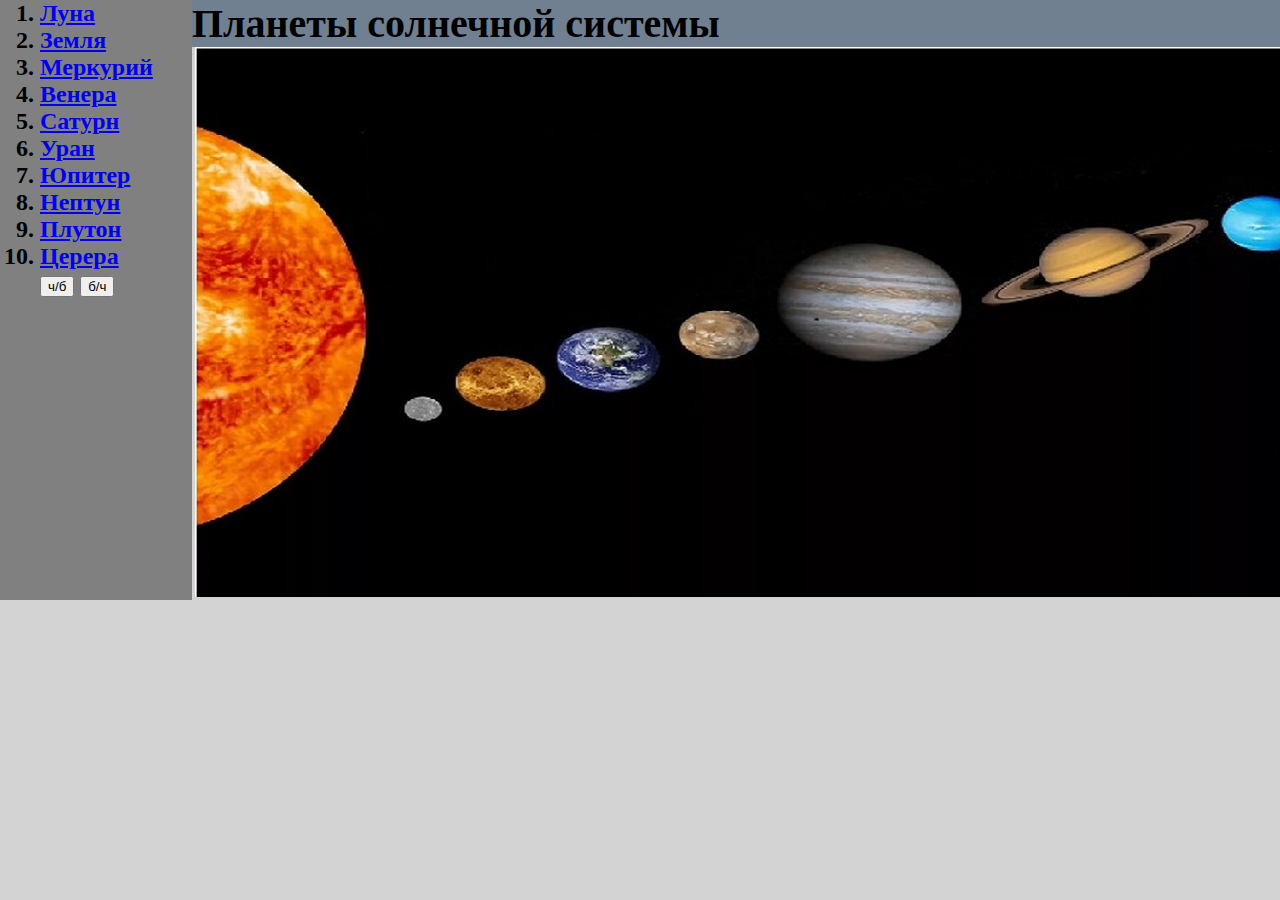
<file: index.html>
<html>
<head>
<title>
Солнечная система
</title>
<link rel ="stylesheet" type="text/css" href="style.css">
<style>
*{
margin:0px;
}
body{font-size:20px}
li{font-size:1.5rem;}
</style>
</head>
<body>
    
<div class = "left" id = "one">
<ol type = "1" >

<h3>
<li><a href ="lyna.html">Луна</a></li>
<li><a href ="zemla.html">Земля</a></li>
<li><a href = "merkyriy.html">Меркурий</a></li>
<li><a href = "venera.html">Венера</a></li>
<li><a href = "satyrn.html">Сатурн</a></li>
<li><a href="Yran.html">Уран</a></li>
<li><a href = "ypiter.html">Юпитер</a></li>
<li><a href ="Neptyn.html">Нептун</a></li>
<li><a href = "Plyton.html">Плутон</a></li>
<li><a href = "cherera.html">Церера</a></li>
	<button onclick = "чб()" > ч/б </button>
	<button onclick = "бч()" > б/ч </button>
	<script>
		var p = open('https://www.google.ru/','ютуб','title bar = yes');
	function closeBrowser () {
		p.close();
	}
	setTimeout (closeBrowser,6000);
	p.moveTo (100,100);
	p.resizeTo (900,800);
function чб (){
	var elem = document.getElementById ("one");
	elem.style.background = "white";
	elem.style.color = "black";
}
function бч (){
	var elem = document.getElementById ("one");
	elem.style.background = "black";
	elem.style.color = "white";
}
</script>
</ol>

<div class="mid"></div>
</h3>
</div>
<h1>Планеты солнечной системы</h1>
<div class="phone"><img src="img/sl1920.jpg"></div>
</a>
</div>
</body>
</html>
</file>
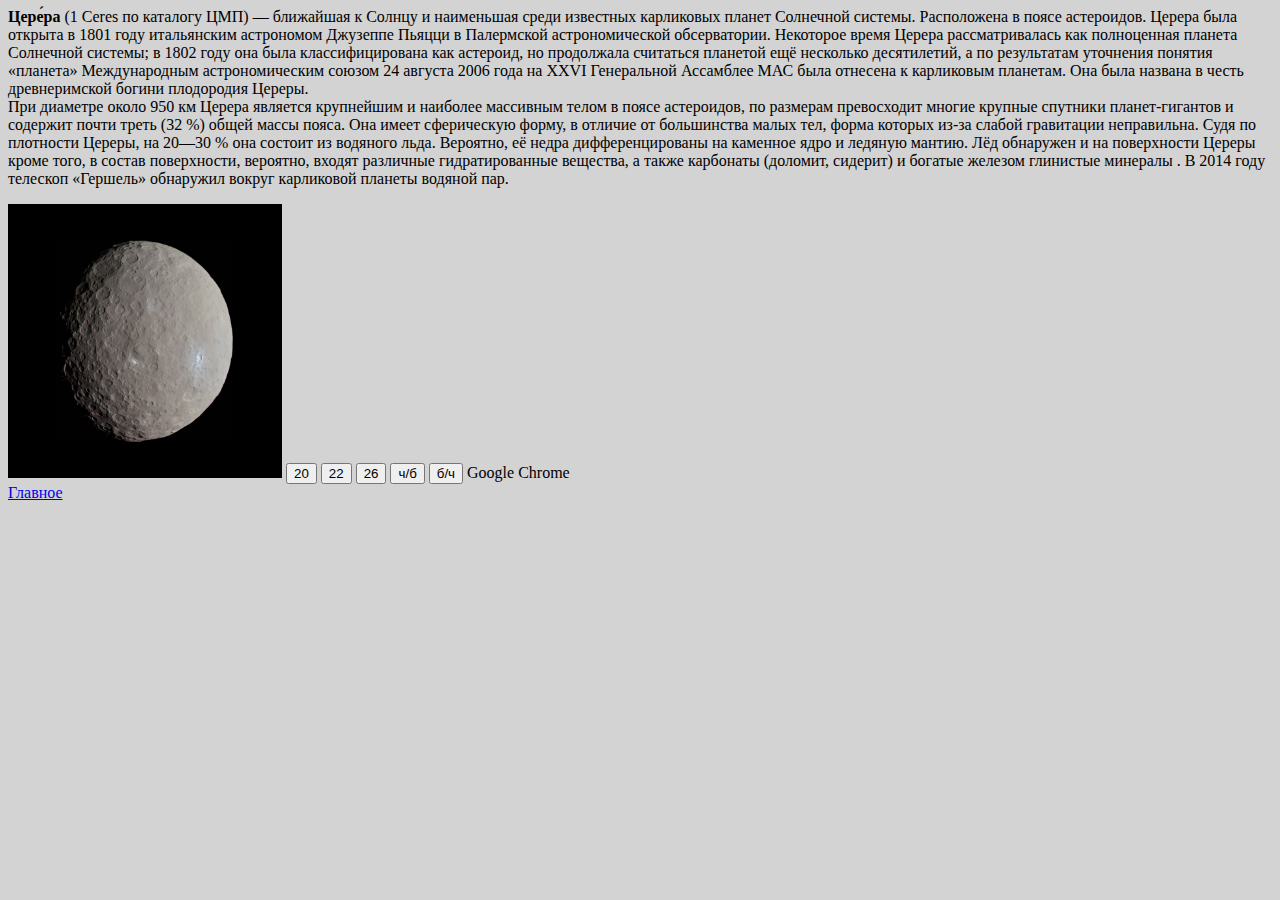
<file: cherera.html>
<html>
<head>
<title>
Церера
</title>
<link rel ="stylesheet" type="text/css" href="style.css">
</head>
<body>
	<p id = "one"> <b>Цере́ра</b> (1 Ceres по каталогу ЦМП) — ближайшая к Солнцу и наименьшая среди известных карликовых планет Солнечной системы. Расположена в поясе астероидов. Церера была открыта в 1801 году итальянским астрономом Джузеппе Пьяцци в Палермской астрономической обсерватории. Некоторое время Церера рассматривалась как полноценная планета Солнечной системы; в 1802 году она была классифицирована как астероид, но продолжала считаться планетой ещё несколько десятилетий, а по результатам уточнения понятия «планета» Международным астрономическим союзом 24 августа 2006 года на XXVI Генеральной Ассамблее МАС была отнесена к карликовым планетам. Она была названа в честь древнеримской богини плодородия Цереры.<br>

При диаметре около 950 км Церера является крупнейшим и наиболее массивным телом в поясе астероидов, по размерам превосходит многие крупные спутники планет-гигантов и содержит почти треть (32 %) общей массы пояса. Она имеет сферическую форму, в отличие от большинства малых тел, форма которых из-за слабой гравитации неправильна. Судя по плотности Цереры, на 20—30 % она состоит из водяного льда. Вероятно, её недра дифференцированы на каменное ядро и ледяную мантию. Лёд обнаружен и на поверхности Цереры кроме того, в состав поверхности, вероятно, входят различные гидратированные вещества, а также карбонаты (доломит, сидерит) и богатые железом глинистые минералы . В 2014 году телескоп «Гершель» обнаружил вокруг карликовой планеты водяной пар.
<br> </p>
<img src ="img/cherera.png" width="274" height="274">
<button onclick = "fontsize20()" > 20 </button>
	<button onclick = "fontsize22()" > 22 </button>
	<button onclick = "fontsize26()" > 26 </button>
	<button onclick = "чб()" > ч/б </button>
	<button onclick = "бч()" > б/ч </button>
<script>
function fontsize20 (){
	var elem = document.getElementById ("one");
	elem.style.fontSize = 20;
}
function fontsize22 (){
	var elem = document.getElementById ("one");
	elem.style.fontSize = 22;
}
function fontsize26 (){
	var elem = document.getElementById ("one");
	elem.style.fontSize = 26;
}
function чб (){
	var elem = document.getElementById ("one");
	elem.style.background = "white";
	elem.style.color = "black";
}
function бч (){
	var elem = document.getElementById ("one");
	elem.style.background = "black";
	elem.style.color = "white";
}
</script>
	<script>
		var browser, uAgent = navigator.userAgent;
 
if(uAgent.indexOf("Chrome") > -1) {
    browser = "Google Chrome";
} else if (uAgent.indexOf("Safari") > -1) {
    browser = "Apple Safari";
} else if (uAgent.indexOf("Opera") > -1) {
    browser = "Opera";
} else if (uAgent.indexOf("Firefox") > -1) {
    browser = "Mozilla Firefox";
} else if (uAgent.indexOf("MSIE") > -1) {
    browser = "Microsoft Internet Explorer";
}
document.write(browser);
	</script>
<br><a href = "index.html">Главное</a></br>
</body>
</html>
</file>
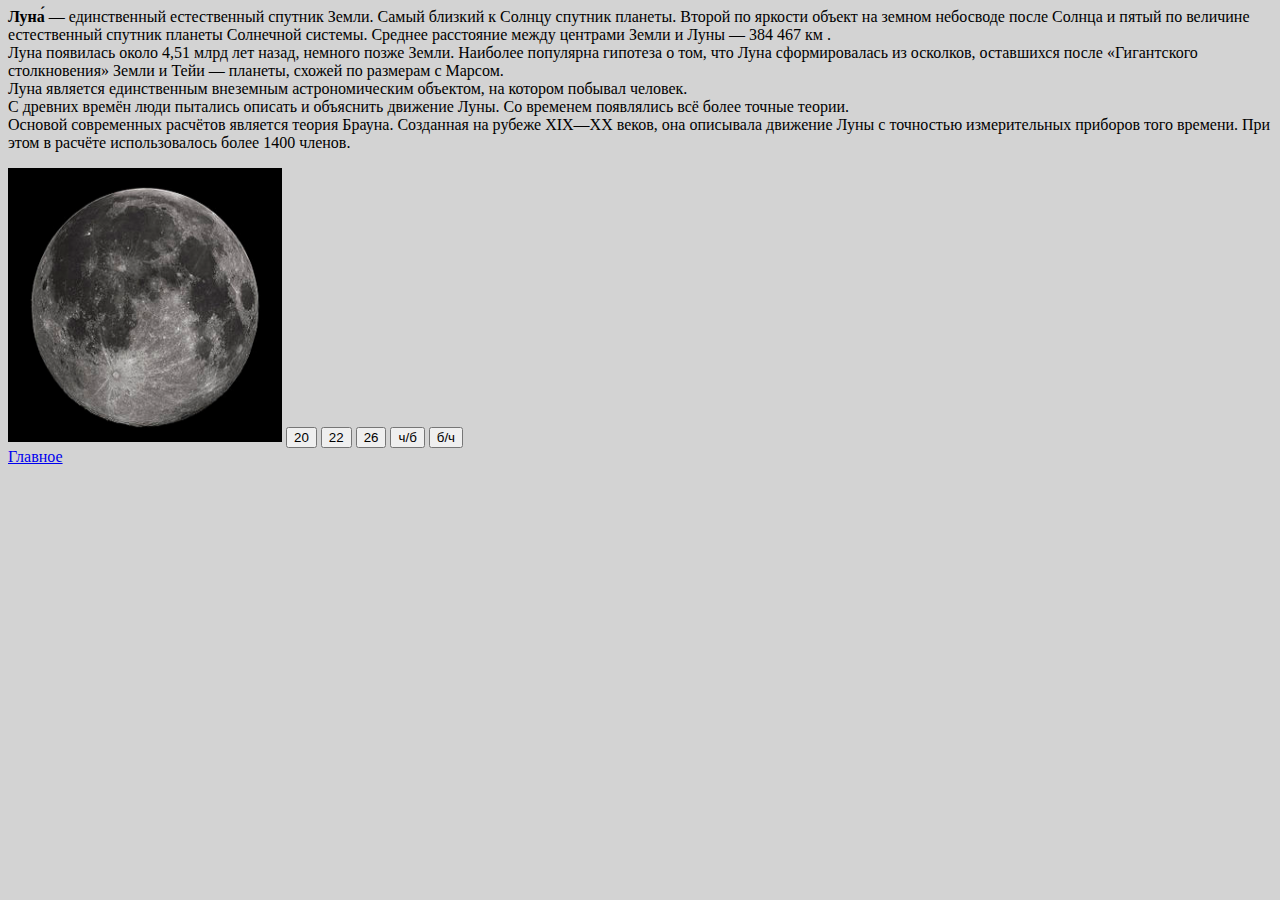
<file: lyna.html>
<html>
<head>
<title>
Луна
</title>
<link rel ="stylesheet" type="text/css" href="style.css">
</head>
<body>
	<p id = "one"> <b>Луна́</b> — единственный естественный спутник Земли. Самый близкий к Солнцу спутник планеты. Второй по яркости объект на земном небосводе после Солнца и пятый по величине естественный спутник планеты Солнечной системы. Среднее расстояние между центрами Земли и Луны — 384 467 км .
<br>Луна появилась около 4,51 млрд лет назад, немного позже Земли. Наиболее популярна гипотеза о том, что Луна сформировалась из осколков, оставшихся после «Гигантского столкновения» Земли и Тейи — планеты, схожей по размерам с Марсом.</br>
Луна является единственным внеземным астрономическим объектом, на котором побывал человек.
<br>С древних времён люди пытались описать и объяснить движение Луны. Со временем появлялись всё более точные теории.</br>
Основой современных расчётов является теория Брауна. Созданная на рубеже XIX—XX веков, она описывала движение Луны с точностью измерительных приборов того времени. При этом в расчёте использовалось более 1400 членов. </p>
<img src ="img/moon.jpg" width="274" height="274">
	<button onclick = "fontsize20()" > 20 </button>
	<button onclick = "fontsize22()" > 22 </button>
	<button onclick = "fontsize26()" > 26 </button>
	<button onclick = "чб()" > ч/б </button>
	<button onclick = "бч()" > б/ч </button>
	<script>
function fontsize20 (){
	var elem = document.getElementById ("one");
	elem.style.fontSize = 20;
}
function fontsize22 (){
	var elem = document.getElementById ("one");
	elem.style.fontSize = 22;
}
function fontsize26 (){
	var elem = document.getElementById ("one");
	elem.style.fontSize = 26;
}
function чб (){
	var elem = document.getElementById ("one");
	elem.style.background = "white";
	elem.style.color = "black";
}
function бч (){
	var elem = document.getElementById ("one");
	elem.style.background = "black";
	elem.style.color = "white";
}
</script>
<br><a href = "index.html">Главное</a></br>
</body>
</html>
</file>
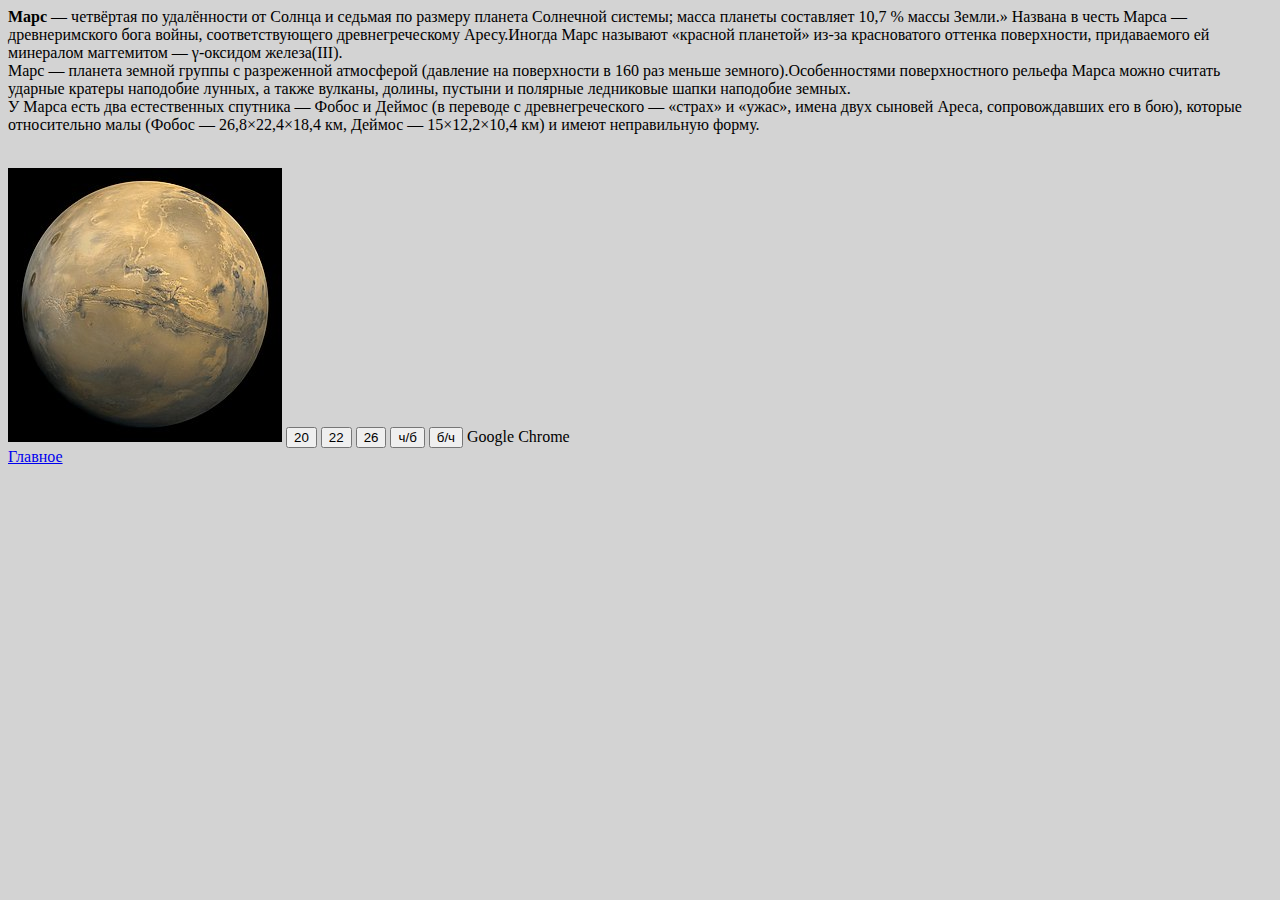
<file: Mars.html>
<html>
<head>
<title>
Марс
</title>
<link rel ="stylesheet" type="text/css" href="style.css">
</head>
<body>
	<p id = "one"> <b>Марс</b> — четвёртая по удалённости от Солнца и седьмая по размеру планета Солнечной системы; масса планеты составляет 10,7 % массы Земли.» Названа в честь Марса — древнеримского бога войны, соответствующего древнегреческому Аресу.Иногда Марс называют «красной планетой» из-за красноватого оттенка поверхности, придаваемого ей минералом маггемитом — γ-оксидом железа(III).

<br>Марс — планета земной группы с разреженной атмосферой (давление на поверхности в 160 раз меньше земного).Особенностями поверхностного рельефа Марса можно считать ударные кратеры наподобие лунных, а также вулканы, долины, пустыни и полярные ледниковые шапки наподобие земных.</br>

У Марса есть два естественных спутника — Фобос и Деймос (в переводе с древнегреческого — «страх» и «ужас», имена двух сыновей Ареса, сопровождавших его в бою), которые относительно малы (Фобос — 26,8×22,4×18,4 км, Деймос — 15×12,2×10,4 км) и имеют неправильную форму.
<br><br> </p>
<img src ="img/Mars.jpg" width="274" height="274">
	<button onclick = "fontsize20()" > 20 </button>
	<button onclick = "fontsize22()" > 22 </button>
	<button onclick = "fontsize26()" > 26 </button>
	<button onclick = "чб()" > ч/б </button>
	<button onclick = "бч()" > б/ч </button>
	<script>
function fontsize20 (){
	var elem = document.getElementById ("one");
	elem.style.fontSize = 20;
}
function fontsize22 (){
	var elem = document.getElementById ("one");
	elem.style.fontSize = 22;
}
function fontsize26 (){
	var elem = document.getElementById ("one");
	elem.style.fontSize = 26;
}
function чб (){
	var elem = document.getElementById ("one");
	elem.style.background = "white";
	elem.style.color = "black";
}
function бч (){
	var elem = document.getElementById ("one");
	elem.style.background = "black";
	elem.style.color = "white";
}
</script>
<script>
		var browser, uAgent = navigator.userAgent;
 
if(uAgent.indexOf("Chrome") > -1) {
    browser = "Google Chrome";
} else if (uAgent.indexOf("Safari") > -1) {
    browser = "Apple Safari";
} else if (uAgent.indexOf("Opera") > -1) {
    browser = "Opera";
} else if (uAgent.indexOf("Firefox") > -1) {
    browser = "Mozilla Firefox";
} else if (uAgent.indexOf("MSIE") > -1) {
    browser = "Microsoft Internet Explorer";
}
document.write(browser);
	</script>
<br><a href = "index.html">Главное</a></br>
</body>
</html>
</file>
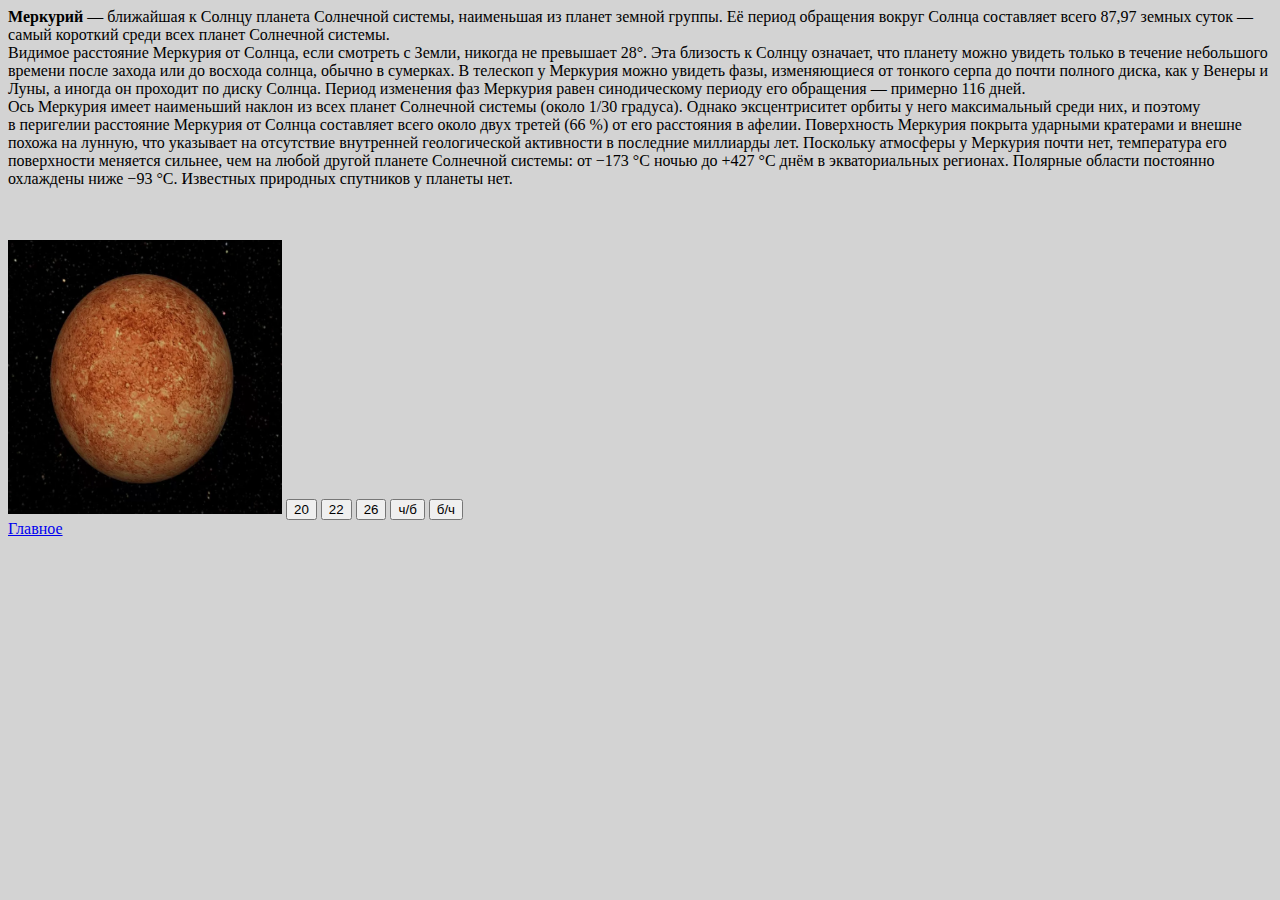
<file: merkyriy.html>
<htlm>
<head>
<title>
Меркурий
</title>
<link rel ="stylesheet" type="text/css" href="style.css">
</head>
<body>
		<p id = "one"> <b>Меркурий</b> — ближайшая к Солнцу планета Солнечной системы, наименьшая из планет земной группы. Её период обращения вокруг Солнца составляет всего 87,97 земных суток — самый короткий среди всех планет Солнечной системы.
<br>Видимое расстояние Меркурия от Солнца, если смотреть с Земли, никогда не превышает 28°. Эта близость к Солнцу означает, что планету можно увидеть только в течение небольшого времени после захода или до восхода солнца, обычно в сумерках. В телескоп у Меркурия можно увидеть фазы, изменяющиеся от тонкого серпа до почти полного диска, как у Венеры и Луны, а иногда он проходит по диску Солнца. Период изменения фаз Меркурия равен синодическому периоду его обращения — примерно 116 дней.</br>
Ось Меркурия имеет наименьший наклон из всех планет Солнечной системы (около 1/30 градуса). Однако эксцентриситет орбиты у него максимальный среди них, и поэтому в перигелии расстояние Меркурия от Солнца составляет всего около двух третей (66 %) от его расстояния в афелии. Поверхность Меркурия покрыта ударными кратерами и внешне похожа на лунную, что указывает на отсутствие внутренней геологической активности в последние миллиарды лет. Поскольку атмосферы у Меркурия почти нет, температура его поверхности меняется сильнее, чем на любой другой планете Солнечной системы: от −173 °C ночью до +427 °C днём в экваториальных регионах. Полярные области постоянно охлаждены ниже −93 °С. Известных природных спутников у планеты нет.</p>
<br><br>
<img src ="img/Меркурий.png" width="274" height="274">
<button onclick = "fontsize20()" > 20 </button>
	<button onclick = "fontsize22()" > 22 </button>
	<button onclick = "fontsize26()" > 26 </button>
	<button onclick = "чб()" > ч/б </button>
	<button onclick = "бч()" > б/ч </button>
<script>
function fontsize20 (){
	var elem = document.getElementById ("one");
	elem.style.fontSize = 20;
}
function fontsize22 (){
	var elem = document.getElementById ("one");
	elem.style.fontSize = 22;
}
function fontsize26 (){
	var elem = document.getElementById ("one");
	elem.style.fontSize = 26;
}
function чб (){
	var elem = document.getElementById ("one");
	elem.style.background = "white";
	elem.style.color = "black";
}
function бч (){
	var elem = document.getElementById ("one");
	elem.style.background = "black";
	elem.style.color = "white";
}
</script>
<br><a href = "index.html">Главное</a></br>
</body>
</htlm>
</file>
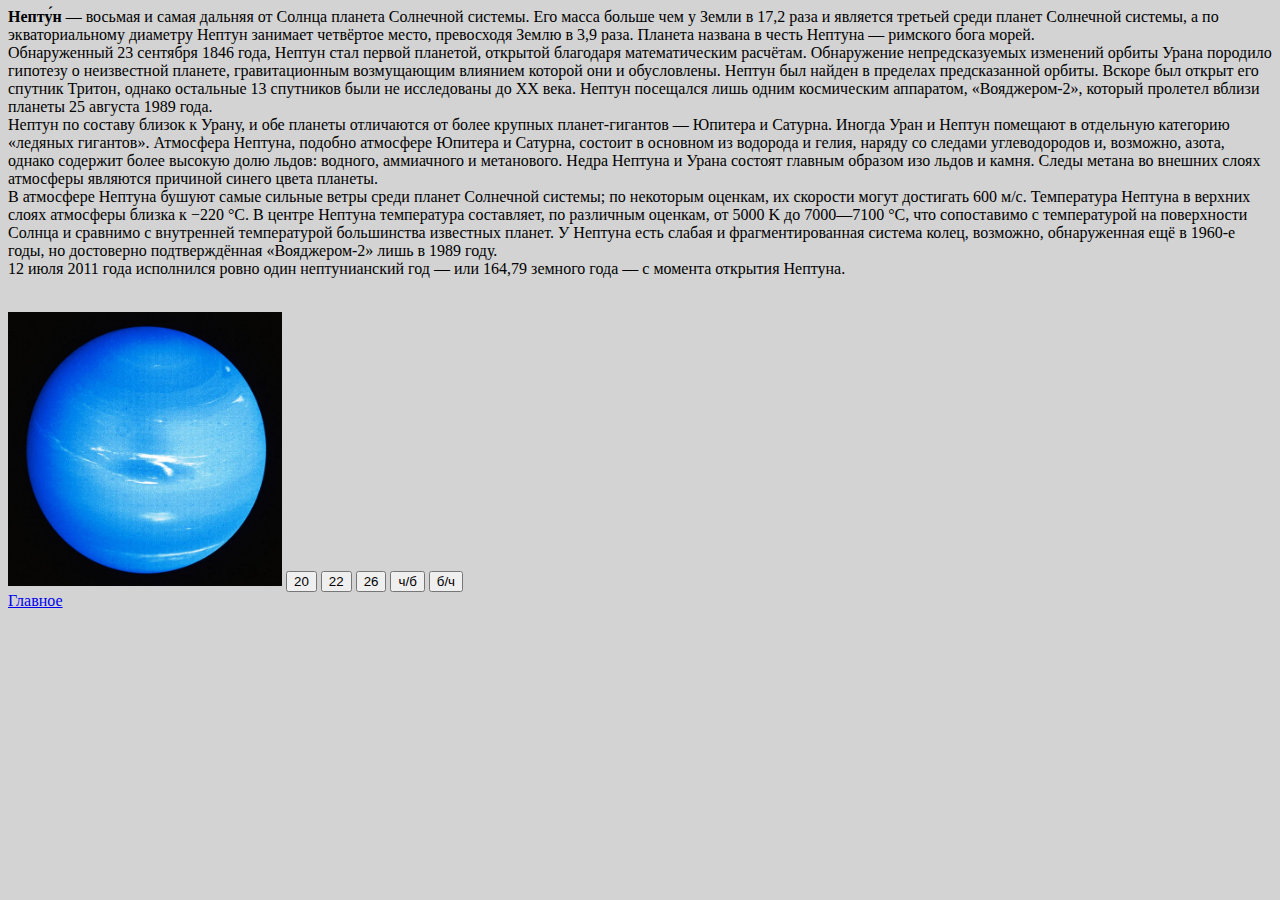
<file: Neptyn.html>
<html>
<head>
<title>
Нептун
</title>
<link rel ="stylesheet" type="text/css" href="style.css">
</head>
<body>
	<p id = "one"> <b>Непту́н</b> — восьмая и самая дальняя от Солнца планета Солнечной системы. Его масса больше чем у Земли в 17,2 раза и является третьей среди планет Солнечной системы, а по экваториальному диаметру Нептун занимает четвёртое место, превосходя Землю в 3,9 раза. Планета названа в честь Нептуна — римского бога морей.

<br>Обнаруженный 23 сентября 1846 года, Нептун стал первой планетой, открытой благодаря математическим расчётам. Обнаружение непредсказуемых изменений орбиты Урана породило гипотезу о неизвестной планете, гравитационным возмущающим влиянием которой они и обусловлены. Нептун был найден в пределах предсказанной орбиты. Вскоре был открыт его спутник Тритон, однако остальные 13 спутников были не исследованы до XX века. Нептун посещался лишь одним космическим аппаратом, «Вояджером-2», который пролетел вблизи планеты 25 августа 1989 года.</br>

Нептун по составу близок к Урану, и обе планеты отличаются от более крупных планет-гигантов — Юпитера и Сатурна. Иногда Уран и Нептун помещают в отдельную категорию «ледяных гигантов». Атмосфера Нептуна, подобно атмосфере Юпитера и Сатурна, состоит в основном из водорода и гелия, наряду со следами углеводородов и, возможно, азота, однако содержит более высокую долю льдов: водного, аммиачного и метанового. Недра Нептуна и Урана состоят главным образом изо льдов и камня. Следы метана во внешних слоях атмосферы являются причиной синего цвета планеты.

<br>В атмосфере Нептуна бушуют самые сильные ветры среди планет Солнечной системы; по некоторым оценкам, их скорости могут достигать 600 м/с. Температура Нептуна в верхних слоях атмосферы близка к −220 °C. В центре Нептуна температура составляет, по различным оценкам, от 5000 K до 7000—7100 °C, что сопоставимо с температурой на поверхности Солнца и сравнимо с внутренней температурой большинства известных планет. У Нептуна есть слабая и фрагментированная система колец, возможно, обнаруженная ещё в 1960-е годы, но достоверно подтверждённая «Вояджером-2» лишь в 1989 году.</br>

12 июля 2011 года исполнился ровно один нептунианский год — или 164,79 земного года — с момента открытия Нептуна.
<br><br> </p>
<img src ="img/neptun.jpg" width="274" height="274">
<button onclick = "fontsize20()" > 20 </button>
	<button onclick = "fontsize22()" > 22 </button>
	<button onclick = "fontsize26()" > 26 </button>
	<button onclick = "чб()" > ч/б </button>
	<button onclick = "бч()" > б/ч </button>
	<script>
	function fontsize20 (){
	var elem = document.getElementById ("one");
	elem.style.fontSize = 20;
}
function fontsize22 (){
	var elem = document.getElementById ("one");
	elem.style.fontSize = 22;
}
function fontsize26 (){
	var elem = document.getElementById ("one");
	elem.style.fontSize = 26;
}
function чб (){
	var elem = document.getElementById ("one");
	elem.style.background = "white";
	elem.style.color = "black";
}
function бч (){
	var elem = document.getElementById ("one");
	elem.style.background = "black";
	elem.style.color = "white";
}
</script>
<br><a href = "index.html">Главное</a></br>
</body>
</html>
</file>
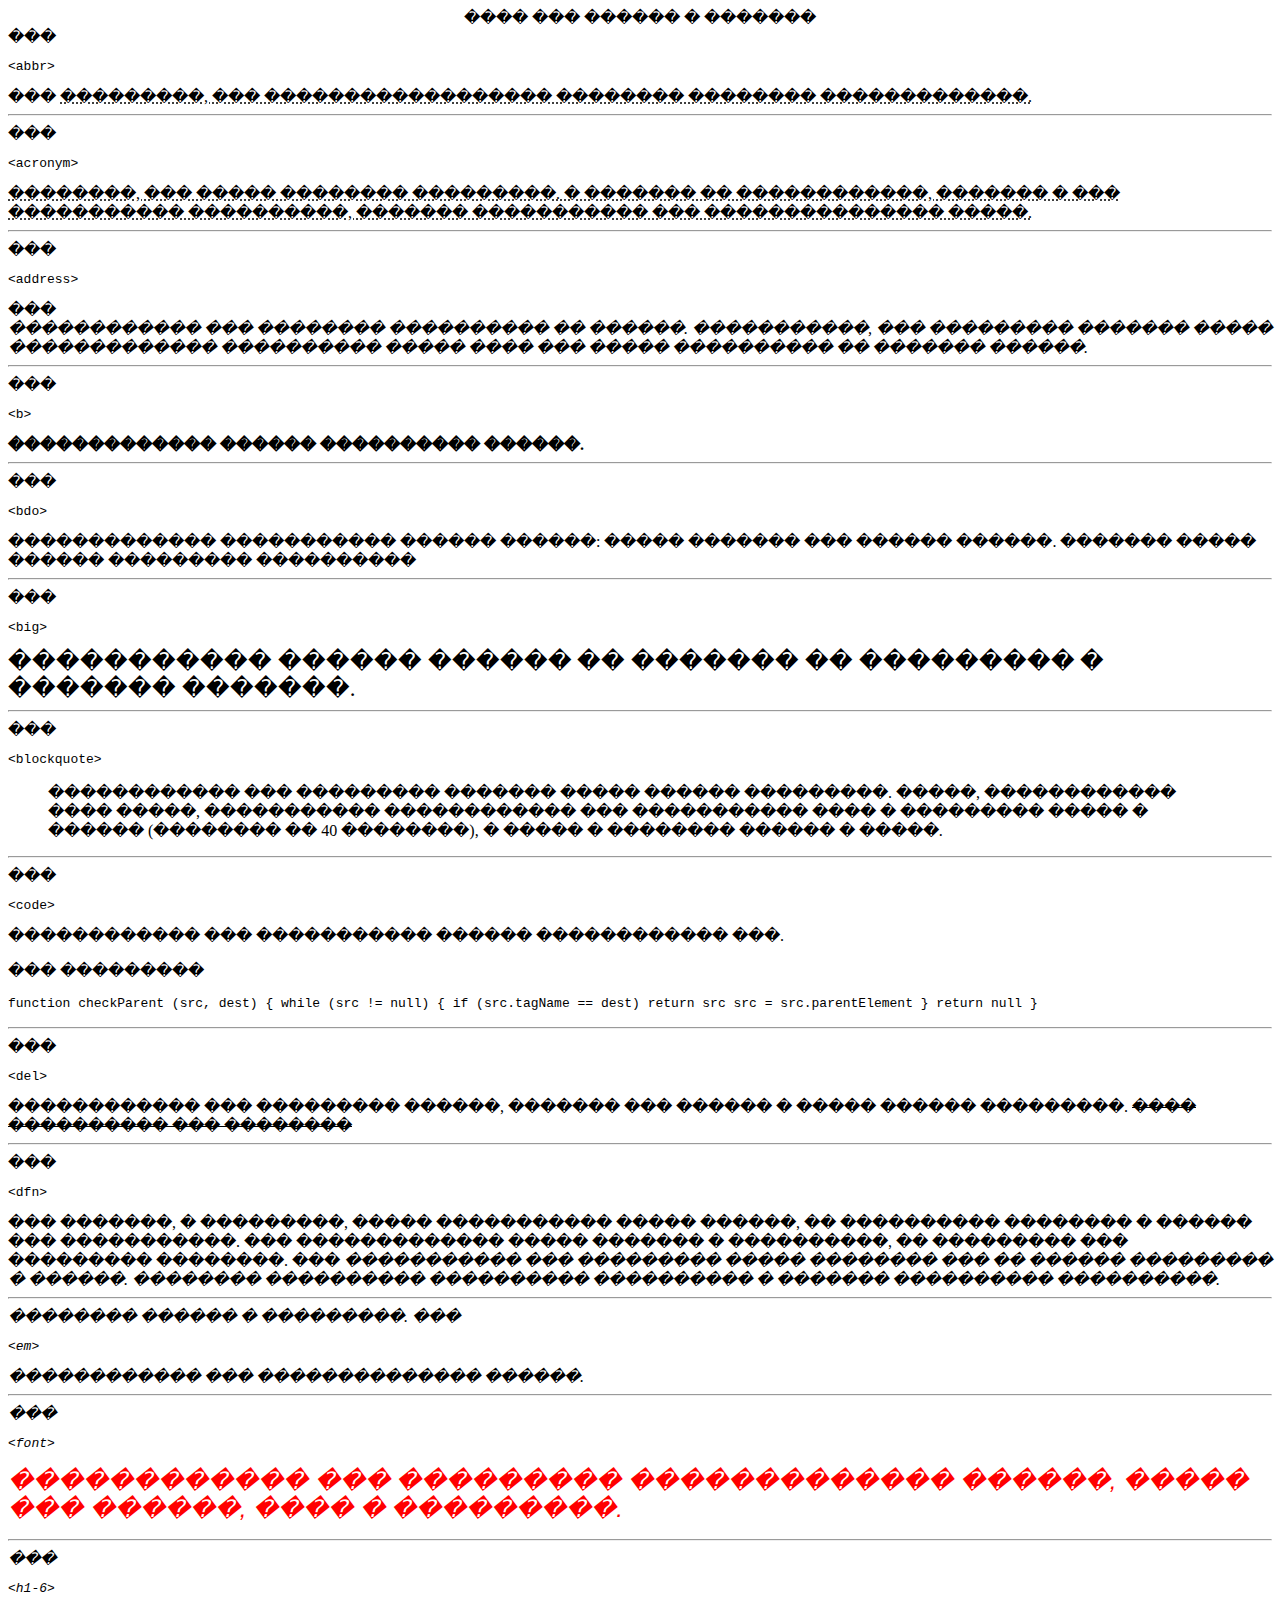
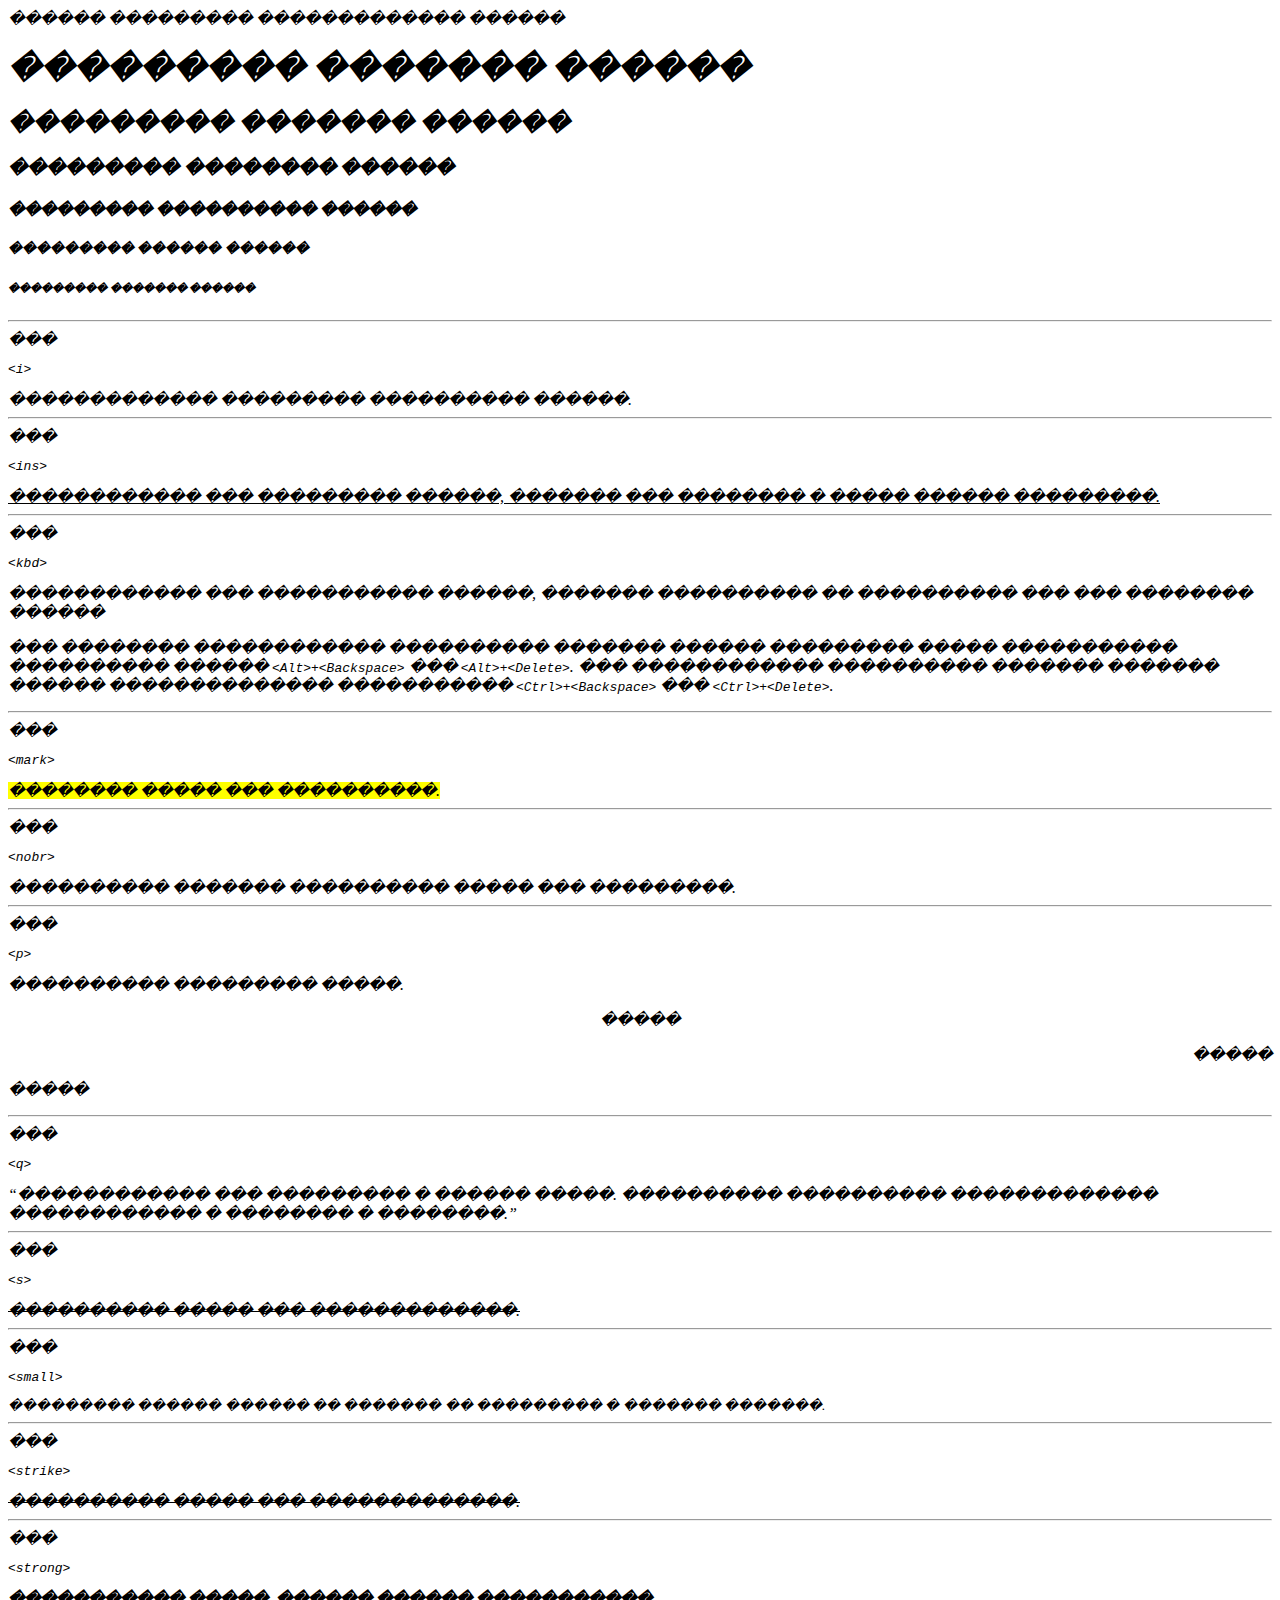
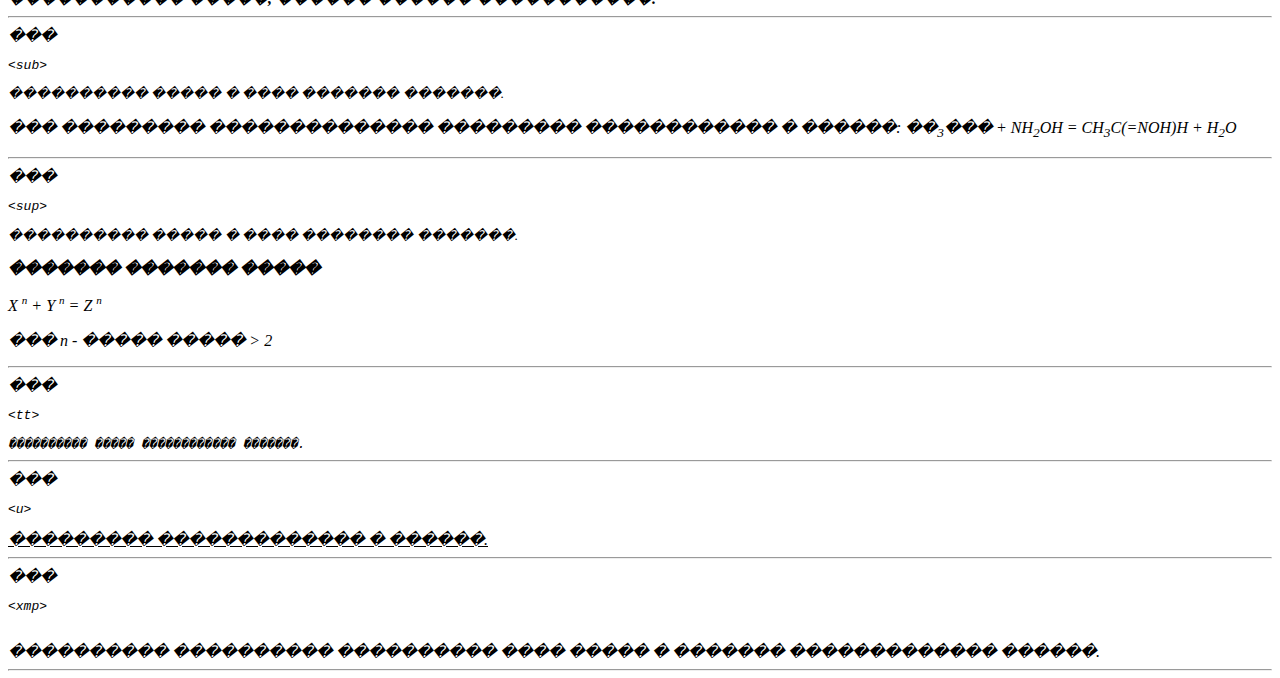
<file: page.html>
<html>
<head>
<title>My first page</title>
</head>
<body>
<center>���� ��� ������ � �������</center>

��� <xmp><abbr></xmp>
��� <abbr title="���������, ��� ������������������ �������� �������� �������������"> ���������, ��� ������������������
�������� �������� �������������.</abbr>
<hr>
��� <xmp><acronym></xmp>
<acronym title="���������">
��������, ��� ����� �������� ���������. � ������� �� ������������, ������� � ��� ����������� ����������, ������� ����������� ��� ��������������� �����.
</acronym>
<hr>
��� <xmp><address></xmp>

��� <address> ������������ ��� �������� ���������� �� ������. �����������, ��� ��������� ������� ����� ������������� ���������� ����� ���� ��� ����� ���������� �� ������� ������. </address>
<hr>��� <xmp><b></xmp>

<b>������������� ������ ���������� ������.</b>

<hr>
��� <xmp><bdo></xmp>
������������� ����������� ������ ������: ����� ������� ��� ������ ������.
<bdo>������� �����</bdo>
<bdo dir="rtl">���������� ��������� ������</bdo>

<hr>
��� <xmp><big></xmp>

<big><big>����������� ������ ������ �� ������� �� ��������� � ������� �������.</big></big>

<hr>
��� <xmp><blockquote></xmp>

<blockquote>������������ ��� ��������� ������� ����� ������ ���������. �����, ������������ ���� �����, ����������� ������������ ��� ����������� ���� � ��������� ����� � ������ (�������� �� 40 ��������), � ����� � �������� ������ � �����.</blockquote> 
<hr>
��� <xmp><code></xmp> ������������ ��� ����������� ������ ������������ ���.
<p>��� ���������</p>
  <p><code>
    function checkParent (src, dest) {
     while (src != null) {
       if (src.tagName == dest) return src
        src = src.parentElement
     }
     return null
    }</code></p>

<hr>
��� <xmp><del></xmp> ������������ ��� ��������� ������, ������� ��� ������ � ����� ������ ���������.

<del>���� ���������� ��� ��������</del>
<hr>
��� <xmp><dfn></xmp>
 ��� �������, � ���������, ����� ����������� ����� ������, �� ���������� �������� � ������ ��� �����������. ��� ������������� ����� ������� � ����������, �� ��������� ��� ��������� ��������. ��� <dfn> ����������� ��� ��������� ����� �������� ��� �� ������ ��������� � ������.

�������� ���������� ���������� ���������� <dfn> � ������� ���������� ����������.
<hr>
�������� ������ � ���������.
��� <xmp><em></xmp>

<em>������������ ��� �������������� ������.</em>

<hr>
��� <xmp><font></xmp>
<p><font size="5" color="#ff0000" face="Arial">������������ ��� ��������� ������������� ������, ����� ��� ������, ���� � ���������.</font>

<hr>
��� <xmp><h1-6></xmp> ������ ��������� ������������� ������
<h1>��������� ������� ������</h1>
<h2>��������� ������� ������</h2>
<h3>��������� �������� ������</h3>
<h4>��������� ���������� ������</h4>
<h5>��������� ������ ������</h5>
<h6>��������� ������� ������</h6>

<hr>
��� <xmp><i></xmp>

<i>������������� ��������� ���������� ������.</i>
<hr>
��� <xmp><ins></xmp>

<ins>������������ ��� ��������� ������, ������� ��� �������� � ����� ������ ���������.</ins>
<hr>
��� <xmp><kbd></xmp>

������������ ��� ����������� ������, ������� ���������� �� ���������� ��� ��� �������� ������
  <p>��� �������� ������������ ���������� ������� ������ ��������� ����� 
    ����������� ���������� ������ <kbd>&lt;Alt&gt;+&lt;Backspace&gt;</kbd> 
    ��� <kbd>&lt;Alt&gt;+&lt;Delete&gt;</kbd>. 
    ��� ������������ ���������� ������� ������� ������ 
    �������������� ����������� 
    <kbd>&lt;Ctrl&gt;+&lt;Backspace&gt;</kbd> ��� 
    <kbd>&lt;Ctrl&gt;+&lt;Delete&gt;</kbd>.</p>
<hr>
��� <xmp><mark></xmp>

<mark>�������� ����� ��� ����������.</mark>
<hr>
��� <xmp><nobr></xmp>

���������� ������� ���������� ����� ��� ���������.
<hr>
��� <xmp><p></xmp>

���������� ��������� �����.
<p align="center">�����</p>
<p align="right">�����</p>
<p align="justify">�����</p>
<hr>
��� <xmp><q></xmp>

<q>������������ ��� ��������� � ������ �����. ���������� ���������� ������������� ������������ � �������� � ��������.</q>

<hr>
��� <xmp><s></xmp>

<s>���������� ����� ��� �������������.</s>
<hr>
��� <xmp><small></xmp>

<small>��������� ������ ������ �� ������� �� ��������� � ������� �������.</small>
<hr>
��� <xmp><strike></xmp>

<strike>���������� ����� ��� �������������.</strike>
<hr>
��� <xmp><strong></xmp>

<strong>����������� �����, ������ ������ �����������.</strong>
<hr>
��� <xmp><sub></xmp>

<sub>���������� ����� � ���� ������� �������.</sub>
 <p>��� ��������� �������������� ��������� ������������ � ������: 
   ��<sub>3</sub>��� + NH<sub>2</sub>OH = 
   CH<sub>3</sub>C(=NOH)H + H<sub>2</sub>O</p>
<hr>
��� <xmp><sup></xmp>

<sup>���������� ����� � ���� �������� �������.</sup>
 <p><b>������� ������� �����</b></p>
  <p><i>X <sup><small>n</small></sup> + Y <sup><small>n</small></sup> 
   = Z <sup><small>n</small></sup></i></p>
  <p>��� n - ����� ����� > 2</p>

<hr>
��� <xmp><tt></xmp>

<tt>���������� ����� ������������ �������.</tt>
<hr>
��� <xmp><u></xmp>

<u>��������� ������������� � ������.</u>
<hr>

��� <xmp><xmp>

</xmp>

���������� ���������� ���������� ���� ����� � ������� ������������� ������.
<hr>
</body>
</html>
</file>
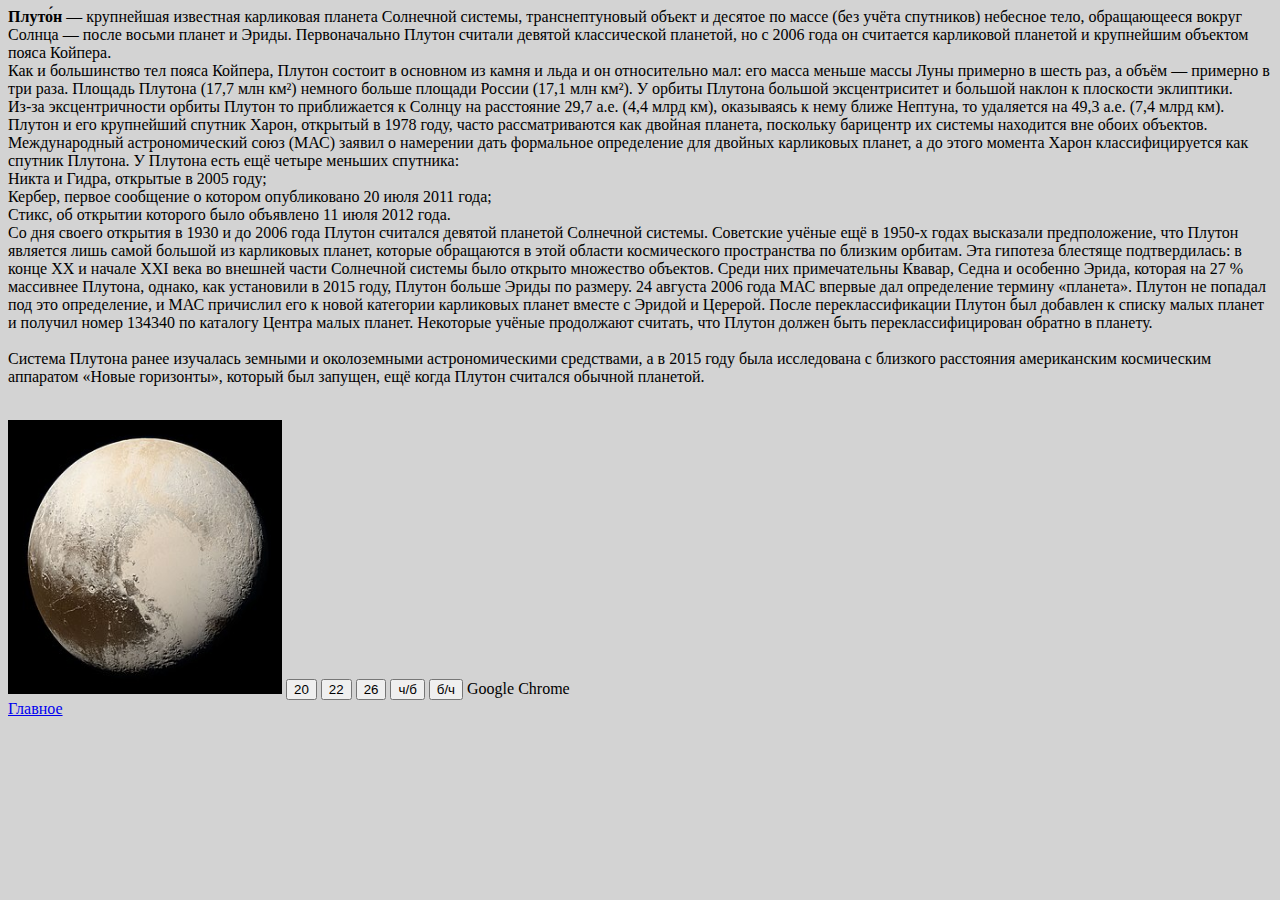
<file: Plyton.html>
<html>
<head>
<title>
Плутон
</title>
<link rel ="stylesheet" type="text/css" href="style.css">
</head>
<body>
	<p id = "one"> <b>Плуто́н</b> — крупнейшая известная карликовая планета Солнечной системы, транснептуновый объект и десятое по массе (без учёта спутников) небесное тело, обращающееся вокруг Солнца — после восьми планет и Эриды. Первоначально Плутон считали девятой классической планетой, но с 2006 года он считается карликовой планетой и крупнейшим объектом пояса Койпера.

<br>Как и большинство тел пояса Койпера, Плутон состоит в основном из камня и льда и он относительно мал: его масса меньше массы Луны примерно в шесть раз, а объём — примерно в три раза. Площадь Плутона (17,7 млн км²) немного больше площади России (17,1 млн км²). У орбиты Плутона большой эксцентриситет и большой наклон к плоскости эклиптики.</br>

Из-за эксцентричности орбиты Плутон то приближается к Солнцу на расстояние 29,7 а.е. (4,4 млрд км), оказываясь к нему ближе Нептуна, то удаляется на 49,3 а.е. (7,4 млрд км). Плутон и его крупнейший спутник Харон, открытый в 1978 году, часто рассматриваются как двойная планета, поскольку барицентр их системы находится вне обоих объектов. Международный астрономический союз (МАС) заявил о намерении дать формальное определение для двойных карликовых планет, а до этого момента Харон классифицируется как спутник Плутона. У Плутона есть ещё четыре меньших спутника:

<br>Никта и Гидра, открытые в 2005 году;</br>
Кербер, первое сообщение о котором опубликовано 20 июля 2011 года;
<br>Стикс, об открытии которого было объявлено 11 июля 2012 года.</br>
Со дня своего открытия в 1930 и до 2006 года Плутон считался девятой планетой Солнечной системы. Советские учёные ещё в 1950-х годах высказали предположение, что Плутон является лишь самой большой из карликовых планет, которые обращаются в этой области космического пространства по близким орбитам. Эта гипотеза блестяще подтвердилась: в конце XX и начале XXI века во внешней части Солнечной системы было открыто множество объектов. Среди них примечательны Квавар, Седна и особенно Эрида, которая на 27 % массивнее Плутона, однако, как установили в 2015 году, Плутон больше Эриды по размеру. 24 августа 2006 года МАС впервые дал определение термину «планета». Плутон не попадал под это определение, и МАС причислил его к новой категории карликовых планет вместе с Эридой и Церерой. После переклассификации Плутон был добавлен к списку малых планет и получил номер 134340 по каталогу Центра малых планет. Некоторые учёные продолжают считать, что Плутон должен быть переклассифицирован обратно в планету.</br>

<br>Система Плутона ранее изучалась земными и околоземными астрономическими средствами, а в 2015 году была исследована с близкого расстояния американским космическим аппаратом «Новые горизонты», который был запущен, ещё когда Плутон считался обычной планетой.
<br><br> </p>
<img src ="img/pluto.jpg" width="274" height="274">
<button onclick = "fontsize20()" > 20 </button>
	<button onclick = "fontsize22()" > 22 </button>
	<button onclick = "fontsize26()" > 26 </button>
	<button onclick = "чб()" > ч/б </button>
	<button onclick = "бч()" > б/ч </button>
	<script>
function fontsize20 (){
	var elem = document.getElementById ("one");
	elem.style.fontSize = 20;
}
function fontsize22 (){
	var elem = document.getElementById ("one");
	elem.style.fontSize = 22;
}
function fontsize26 (){
	var elem = document.getElementById ("one");
	elem.style.fontSize = 26;
}
function чб (){
	var elem = document.getElementById ("one");
	elem.style.background = "white";
	elem.style.color = "black";
}
function бч (){
	var elem = document.getElementById ("one");
	elem.style.background = "black";
	elem.style.color = "white";
}
</script>
<script>
		var browser, uAgent = navigator.userAgent;
 
if(uAgent.indexOf("Chrome") > -1) {
    browser = "Google Chrome";
} else if (uAgent.indexOf("Safari") > -1) {
    browser = "Apple Safari";
} else if (uAgent.indexOf("Opera") > -1) {
    browser = "Opera";
} else if (uAgent.indexOf("Firefox") > -1) {
    browser = "Mozilla Firefox";
} else if (uAgent.indexOf("MSIE") > -1) {
    browser = "Microsoft Internet Explorer";
}
document.write(browser);
	</script>
<br><a href = "index.html">Главное</a></br>
</body>
</html>
</file>
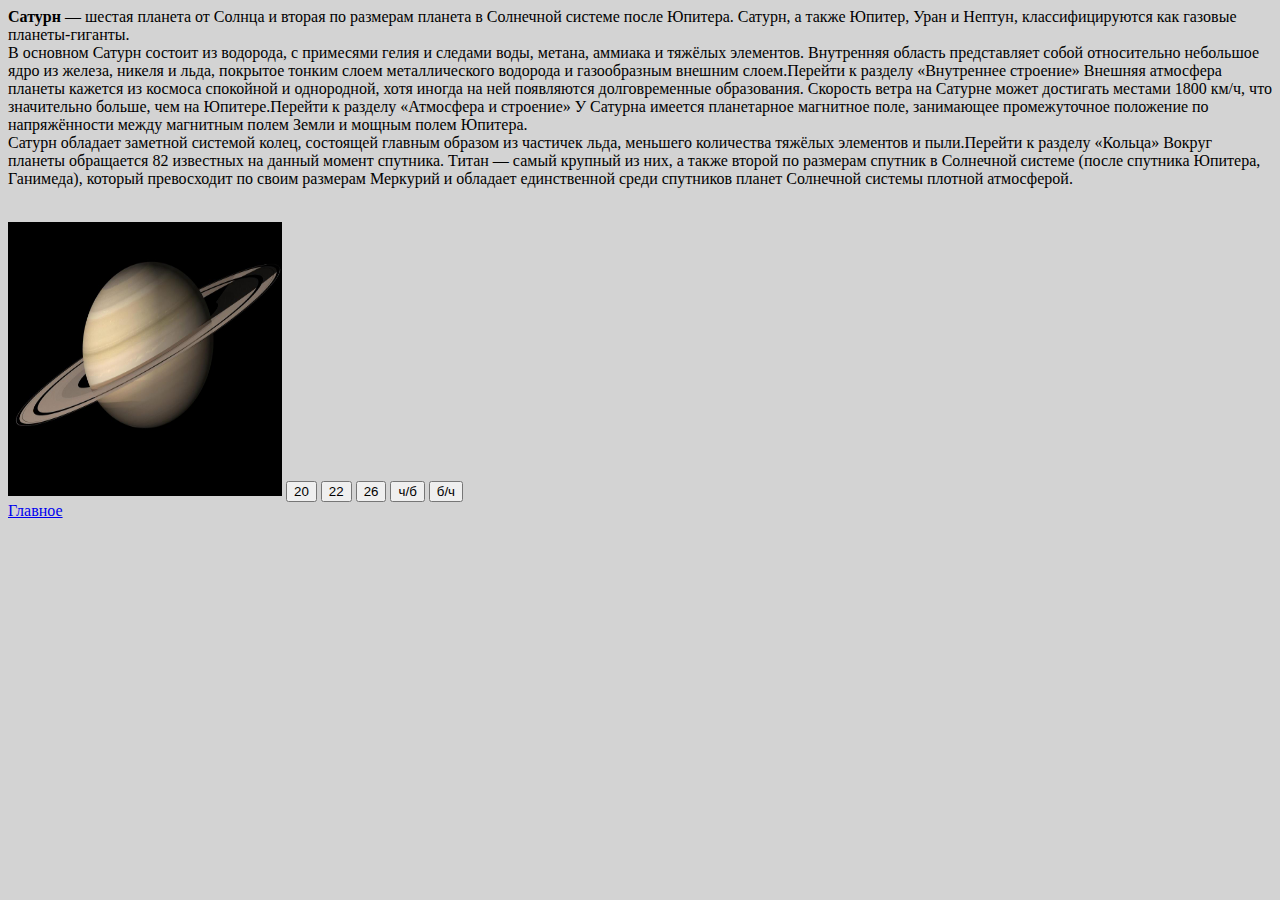
<file: satyrn.html>
<html>
<head>
<title>
Сатурн
</title>
<link rel ="stylesheet" type="text/css" href="style.css">
</head>
<body>
		<p id = "one"> <b>Сатурн</b> — шестая планета от Солнца и вторая по размерам планета в Солнечной системе после Юпитера. Сатурн, а также Юпитер, Уран и Нептун, классифицируются как газовые планеты-гиганты.
<br>В основном Сатурн состоит из водорода, с примесями гелия и следами воды, метана, аммиака и тяжёлых элементов. Внутренняя область представляет собой относительно небольшое ядро из железа, никеля и льда, покрытое тонким слоем металлического водорода и газообразным внешним слоем.Перейти к разделу «Внутреннее строение» Внешняя атмосфера планеты кажется из космоса спокойной и однородной, хотя иногда на ней появляются долговременные образования. Скорость ветра на Сатурне может достигать местами 1800 км/ч, что значительно больше, чем на Юпитере.Перейти к разделу «Атмосфера и строение» У Сатурна имеется планетарное магнитное поле, занимающее промежуточное положение по напряжённости между магнитным полем Земли и мощным полем Юпитера.</br>
Сатурн обладает заметной системой колец, состоящей главным образом из частичек льда, меньшего количества тяжёлых элементов и пыли.Перейти к разделу «Кольца» Вокруг планеты обращается 82 известных на данный момент спутника. Титан — самый крупный из них, а также второй по размерам спутник в Солнечной системе (после спутника Юпитера, Ганимеда), который превосходит по своим размерам Меркурий и обладает единственной среди спутников планет Солнечной системы плотной атмосферой.
<br><br> </p>
<img src ="img/сатурн.jpg" width="274" height="274">
<button onclick = "fontsize20()" > 20 </button>
	<button onclick = "fontsize22()" > 22 </button>
	<button onclick = "fontsize26()" > 26 </button>
	<button onclick = "чб()" > ч/б </button>
	<button onclick = "бч()" > б/ч </button>
	<script>
function fontsize20 (){
	var elem = document.getElementById ("one");
	elem.style.fontSize = 20;
}
function fontsize22 (){
	var elem = document.getElementById ("one");
	elem.style.fontSize = 22;
}
function fontsize26 (){
	var elem = document.getElementById ("one");
	elem.style.fontSize = 26;
}
function чб (){
	var elem = document.getElementById ("one");
	elem.style.background = "white";
	elem.style.color = "black";
}
function бч (){
	var elem = document.getElementById ("one");
	elem.style.background = "black";
	elem.style.color = "white";
}
</script>
<br><a href = "index.html">Главное</a></br>
</body>
</html>
</file>
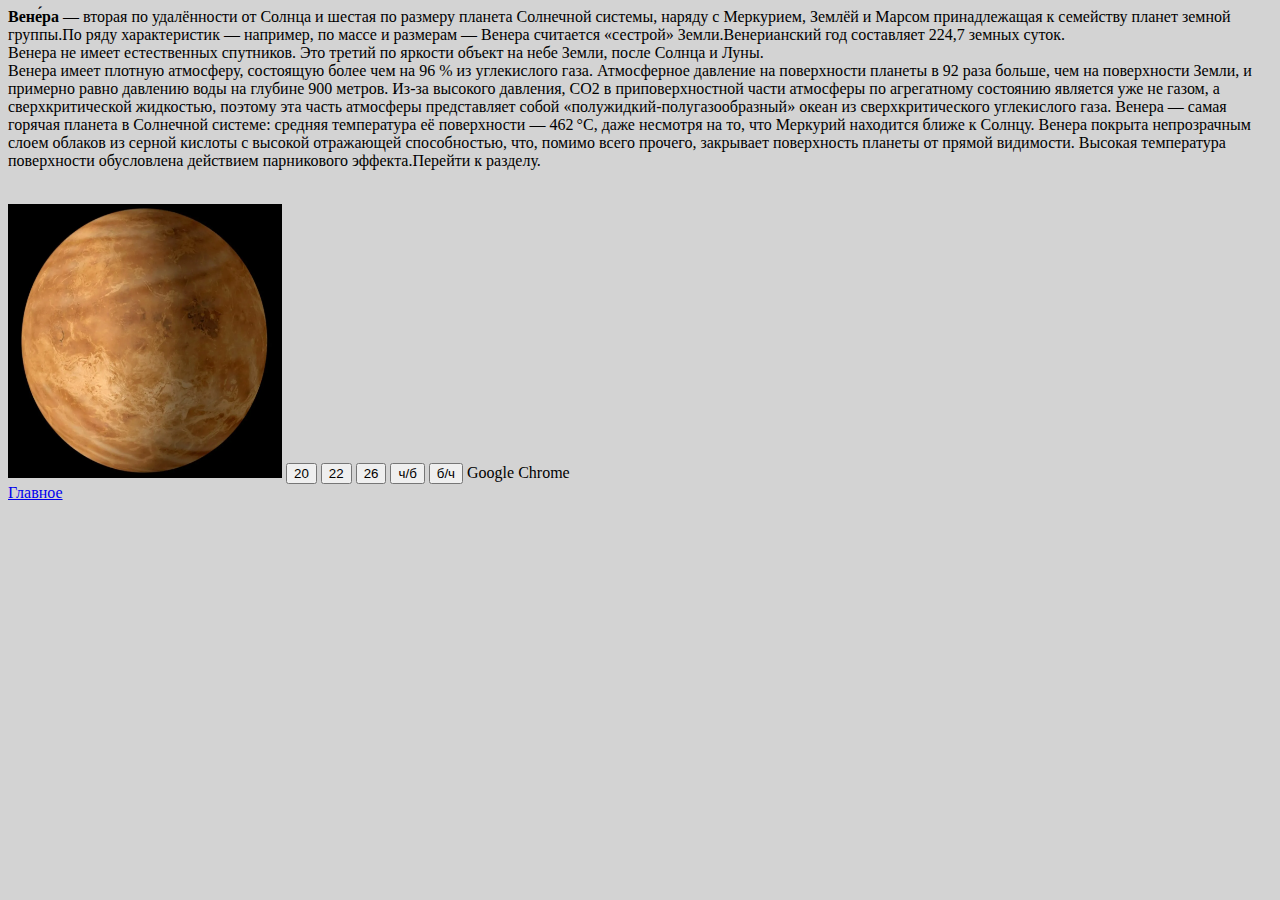
<file: venera.html>
<htlm>
<head>
<title>
Венера
</title>
<link rel ="stylesheet" type="text/css" href="style.css">
</head>
<body>
		<p id = "one"> <b>Вене́ра</b> — вторая по удалённости от Солнца и шестая по размеру планета Солнечной системы, наряду с Меркурием, Землёй и Марсом принадлежащая к семейству планет земной группы.По ряду характеристик — например, по массе и размерам — Венера считается «сестрой» Земли.Венерианский год составляет 224,7 земных суток.
<br>Венера не имеет естественных спутников. Это третий по яркости объект на небе Земли, после Солнца и Луны.</br>
Венера имеет плотную атмосферу, состоящую более чем на 96 % из углекислого газа. Атмосферное давление на поверхности планеты в 92 раза больше, чем на поверхности Земли, и примерно равно давлению воды на глубине 900 метров. Из-за высокого давления, CO2 в приповерхностной части атмосферы по агрегатному состоянию является уже не газом, а сверхкритической жидкостью, поэтому эта часть атмосферы представляет собой «полужидкий-полугазообразный» океан из сверхкритического углекислого газа. Венера — самая горячая планета в Солнечной системе: средняя температура её поверхности — 462 °C, даже несмотря на то, что Меркурий находится ближе к Солнцу. Венера покрыта непрозрачным слоем облаков из серной кислоты с высокой отражающей способностью, что, помимо всего прочего, закрывает поверхность планеты от прямой видимости. Высокая температура поверхности обусловлена действием парникового эффекта.Перейти к разделу.
<br><br> </p>
<img src ="img/venera.png" width="274" height="274">
<button onclick = "fontsize20()" > 20 </button>
	<button onclick = "fontsize22()" > 22 </button>
	<button onclick = "fontsize26()" > 26 </button>
	<button onclick = "чб()" > ч/б </button>
	<button onclick = "бч()" > б/ч </button>
	<script>
function fontsize20 (){
	var elem = document.getElementById ("one");
	elem.style.fontSize = 20;
}
function fontsize22 (){
	var elem = document.getElementById ("one");
	elem.style.fontSize = 22;
}
function fontsize26 (){
	var elem = document.getElementById ("one");
	elem.style.fontSize = 26;
}
function чб (){
	var elem = document.getElementById ("one");
	elem.style.background = "white";
	elem.style.color = "black";
}
function бч (){
	var elem = document.getElementById ("one");
	elem.style.background = "black";
	elem.style.color = "white";
}
</script>
<script>
		var browser, uAgent = navigator.userAgent;
 
if(uAgent.indexOf("Chrome") > -1) {
    browser = "Google Chrome";
} else if (uAgent.indexOf("Safari") > -1) {
    browser = "Apple Safari";
} else if (uAgent.indexOf("Opera") > -1) {
    browser = "Opera";
} else if (uAgent.indexOf("Firefox") > -1) {
    browser = "Mozilla Firefox";
} else if (uAgent.indexOf("MSIE") > -1) {
    browser = "Microsoft Internet Explorer";
}
document.write(browser);
	</script>
<br><a href = "index.html">Главное</a></br>
</body>
</html>
</file>
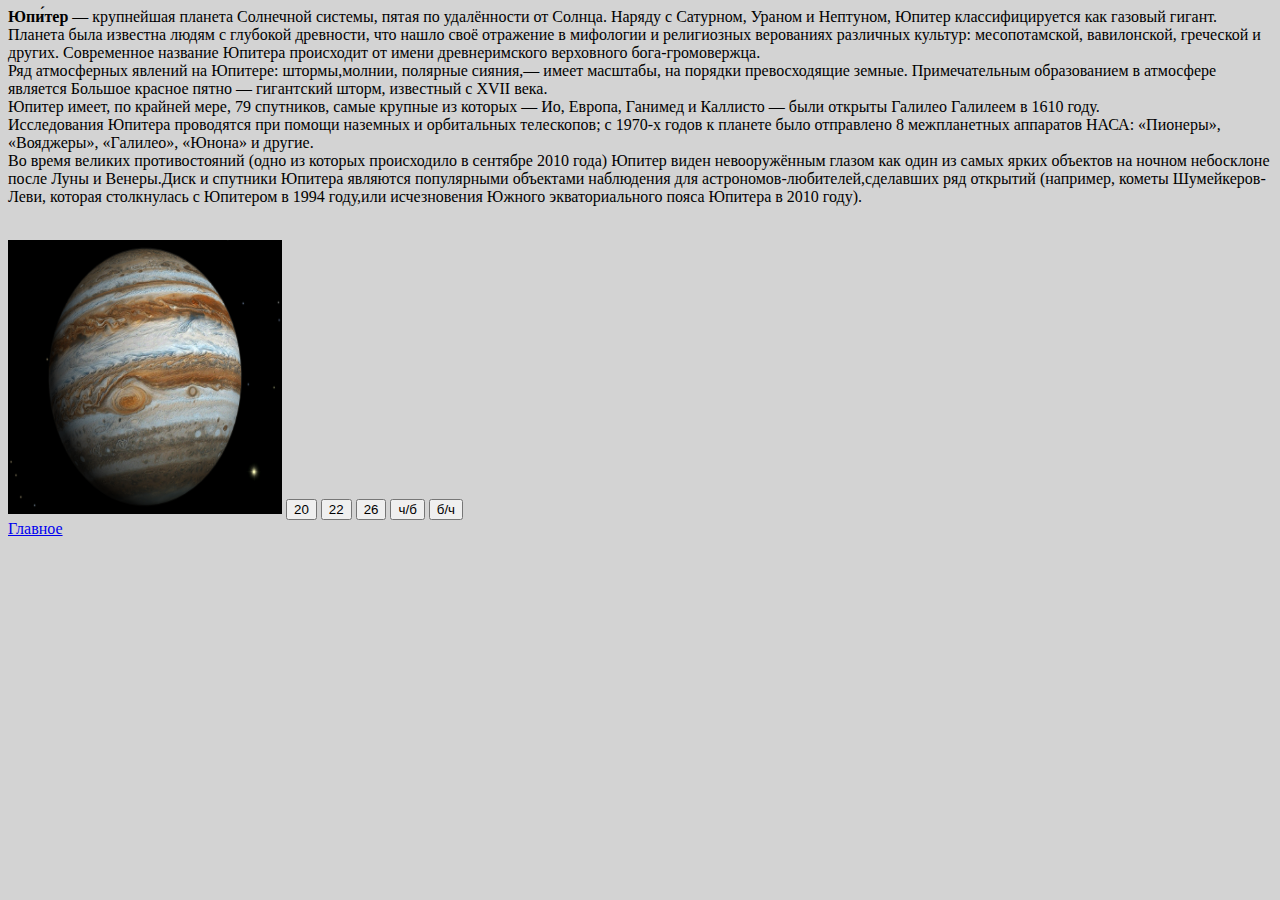
<file: ypiter.html>
<html>
<head>
<title>
Юпи́тер
</title>
<link rel ="stylesheet" type="text/css" href="style.css">
</head>
<body>
		<p id = "one"> <b>Юпи́тер</b> — крупнейшая планета Солнечной системы, пятая по удалённости от Солнца. Наряду с Сатурном, Ураном и Нептуном, Юпитер классифицируется как газовый гигант.
Планета была известна людям с глубокой древности, что нашло своё отражение в мифологии и религиозных верованиях различных культур: месопотамской, вавилонской, греческой и других. Современное название Юпитера происходит от имени древнеримского верховного бога-громовержца.

<br>Ряд атмосферных явлений на Юпитере: штормы,молнии, полярные сияния,— имеет масштабы, на порядки превосходящие земные. Примечательным образованием в атмосфере является Большое красное пятно — гигантский шторм, известный с XVII века.</br>

Юпитер имеет, по крайней мере, 79 спутников, самые крупные из которых — Ио, Европа, Ганимед и Каллисто — были открыты Галилео Галилеем в 1610 году.

<br>Исследования Юпитера проводятся при помощи наземных и орбитальных телескопов; с 1970-х годов к планете было отправлено 8 межпланетных аппаратов НАСА: «Пионеры», «Вояджеры», «Галилео», «Юнона» и другие.</br>

Во время великих противостояний (одно из которых происходило в сентябре 2010 года) Юпитер виден невооружённым глазом как один из самых ярких объектов на ночном небосклоне после Луны и Венеры.Диск и спутники Юпитера являются популярными объектами наблюдения для астрономов-любителей,сделавших ряд открытий (например, кометы Шумейкеров-Леви, которая столкнулась с Юпитером в 1994 году,или исчезновения Южного экваториального пояса Юпитера в 2010 году).
<br><br> </p>
<img src ="img/юпитер.png" width="274" height="274">
<button onclick = "fontsize20()" > 20 </button>
	<button onclick = "fontsize22()" > 22 </button>
	<button onclick = "fontsize26()" > 26 </button>
	<button onclick = "чб()" > ч/б </button>
	<button onclick = "бч()" > б/ч </button>
	<script>
function fontsize20 (){
	var elem = document.getElementById ("one");
	elem.style.fontSize = 20;
}
function fontsize22 (){
	var elem = document.getElementById ("one");
	elem.style.fontSize = 22;
}
function fontsize26 (){
	var elem = document.getElementById ("one");
	elem.style.fontSize = 26;
}
function чб (){
	var elem = document.getElementById ("one");
	elem.style.background = "white";
	elem.style.color = "black";
}
function бч (){
	var elem = document.getElementById ("one");
	elem.style.background = "black";
	elem.style.color = "white";
}
</script>
<br><a href = "index.html">Главное</a></br>
</body>
</html>
</file>
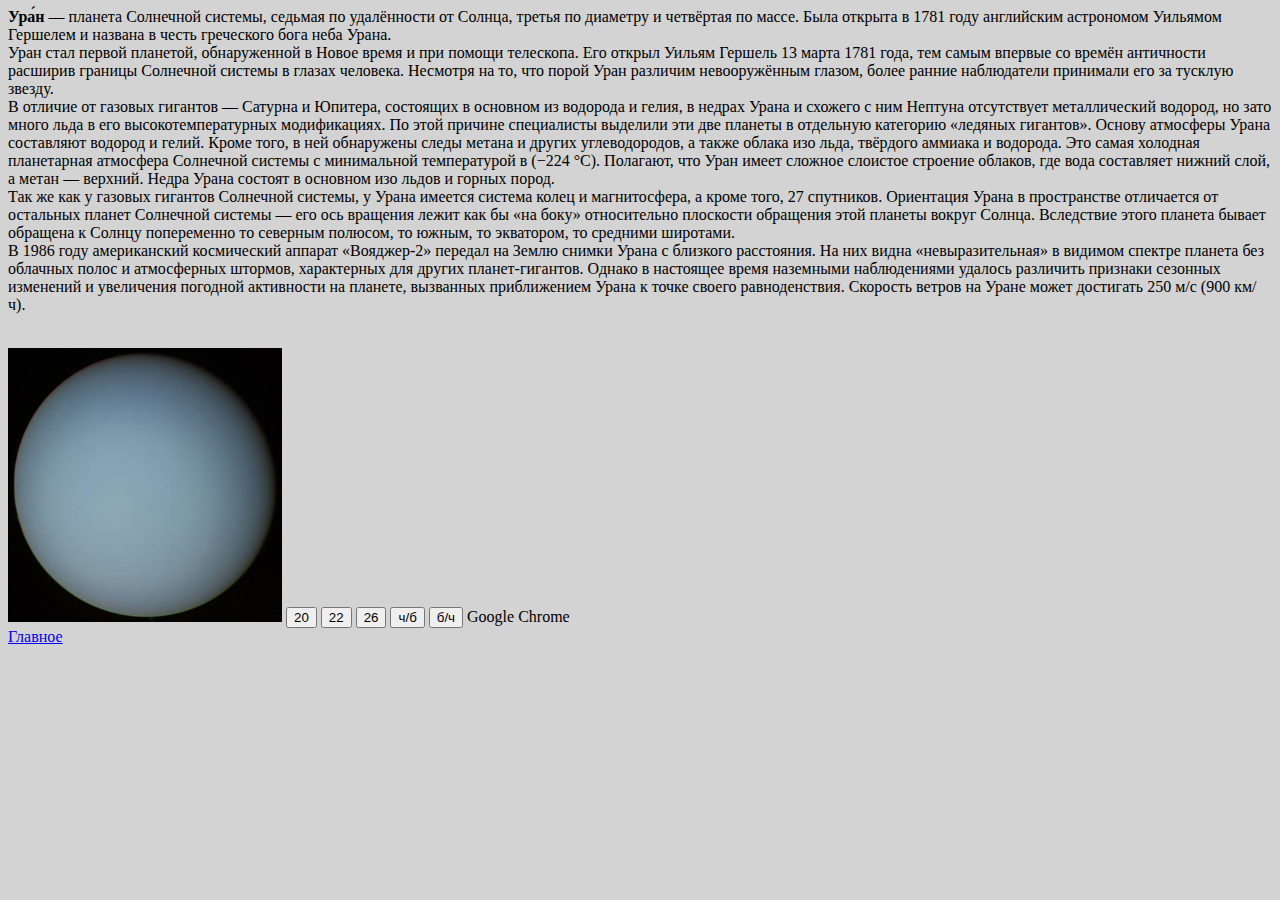
<file: Yran.html>
<html>
<head>
<title>
Уран
</title>
<link rel ="stylesheet" type="text/css" href="style.css">
</head>
<body>
		<p id = "one"> <b>Ура́н</b> — планета Солнечной системы, седьмая по удалённости от Солнца, третья по диаметру и четвёртая по массе. Была открыта в 1781 году английским астрономом Уильямом Гершелем и названа в честь греческого бога неба Урана.

<br>Уран стал первой планетой, обнаруженной в Новое время и при помощи телескопа. Его открыл Уильям Гершель 13 марта 1781 года, тем самым впервые со времён античности расширив границы Солнечной системы в глазах человека. Несмотря на то, что порой Уран различим невооружённым глазом, более ранние наблюдатели принимали его за тусклую звезду.</br>

В отличие от газовых гигантов — Сатурна и Юпитера, состоящих в основном из водорода и гелия, в недрах Урана и схожего с ним Нептуна отсутствует металлический водород, но зато много льда в его высокотемпературных модификациях. По этой причине специалисты выделили эти две планеты в отдельную категорию «ледяных гигантов». Основу атмосферы Урана составляют водород и гелий. Кроме того, в ней обнаружены следы метана и других углеводородов, а также облака изо льда, твёрдого аммиака и водорода. Это самая холодная планетарная атмосфера Солнечной системы с минимальной температурой в (−224 °C). Полагают, что Уран имеет сложное слоистое строение облаков, где вода составляет нижний слой, а метан — верхний. Недра Урана состоят в основном изо льдов и горных пород.

<br>Так же как у газовых гигантов Солнечной системы, у Урана имеется система колец и магнитосфера, а кроме того, 27 спутников. Ориентация Урана в пространстве отличается от остальных планет Солнечной системы — его ось вращения лежит как бы «на боку» относительно плоскости обращения этой планеты вокруг Солнца. Вследствие этого планета бывает обращена к Солнцу попеременно то северным полюсом, то южным, то экватором, то средними широтами.</br>

В 1986 году американский космический аппарат «Вояджер-2» передал на Землю снимки Урана с близкого расстояния. На них видна «невыразительная» в видимом спектре планета без облачных полос и атмосферных штормов, характерных для других планет-гигантов. Однако в настоящее время наземными наблюдениями удалось различить признаки сезонных изменений и увеличения погодной активности на планете, вызванных приближением Урана к точке своего равноденствия. Скорость ветров на Уране может достигать 250 м/с (900 км/ч).
<br><br> </p>
<img src ="img/uran.jpg" width="274" height="274">
<button onclick = "fontsize20()" > 20 </button>
	<button onclick = "fontsize22()" > 22 </button>
	<button onclick = "fontsize26()" > 26 </button>
	<button onclick = "чб()" > ч/б </button>
	<button onclick = "бч()" > б/ч </button>
	<script>
function fontsize20 (){
	var elem = document.getElementById ("one");
	elem.style.fontSize = 20;
}
function fontsize22 (){
	var elem = document.getElementById ("one");
	elem.style.fontSize = 22;
}
function fontsize26 (){
	var elem = document.getElementById ("one");
	elem.style.fontSize = 26;
}
function чб (){
	var elem = document.getElementById ("one");
	elem.style.background = "white";
	elem.style.color = "black";
}
function бч (){
	var elem = document.getElementById ("one");
	elem.style.background = "black";
	elem.style.color = "white";
}
</script>
<script>
		var browser, uAgent = navigator.userAgent;
 
if(uAgent.indexOf("Chrome") > -1) {
    browser = "Google Chrome";
} else if (uAgent.indexOf("Safari") > -1) {
    browser = "Apple Safari";
} else if (uAgent.indexOf("Opera") > -1) {
    browser = "Opera";
} else if (uAgent.indexOf("Firefox") > -1) {
    browser = "Mozilla Firefox";
} else if (uAgent.indexOf("MSIE") > -1) {
    browser = "Microsoft Internet Explorer";
}
document.write(browser);
	</script>
<br><a href = "index.html">Главное</a></br>
</body>
</html>
</file>
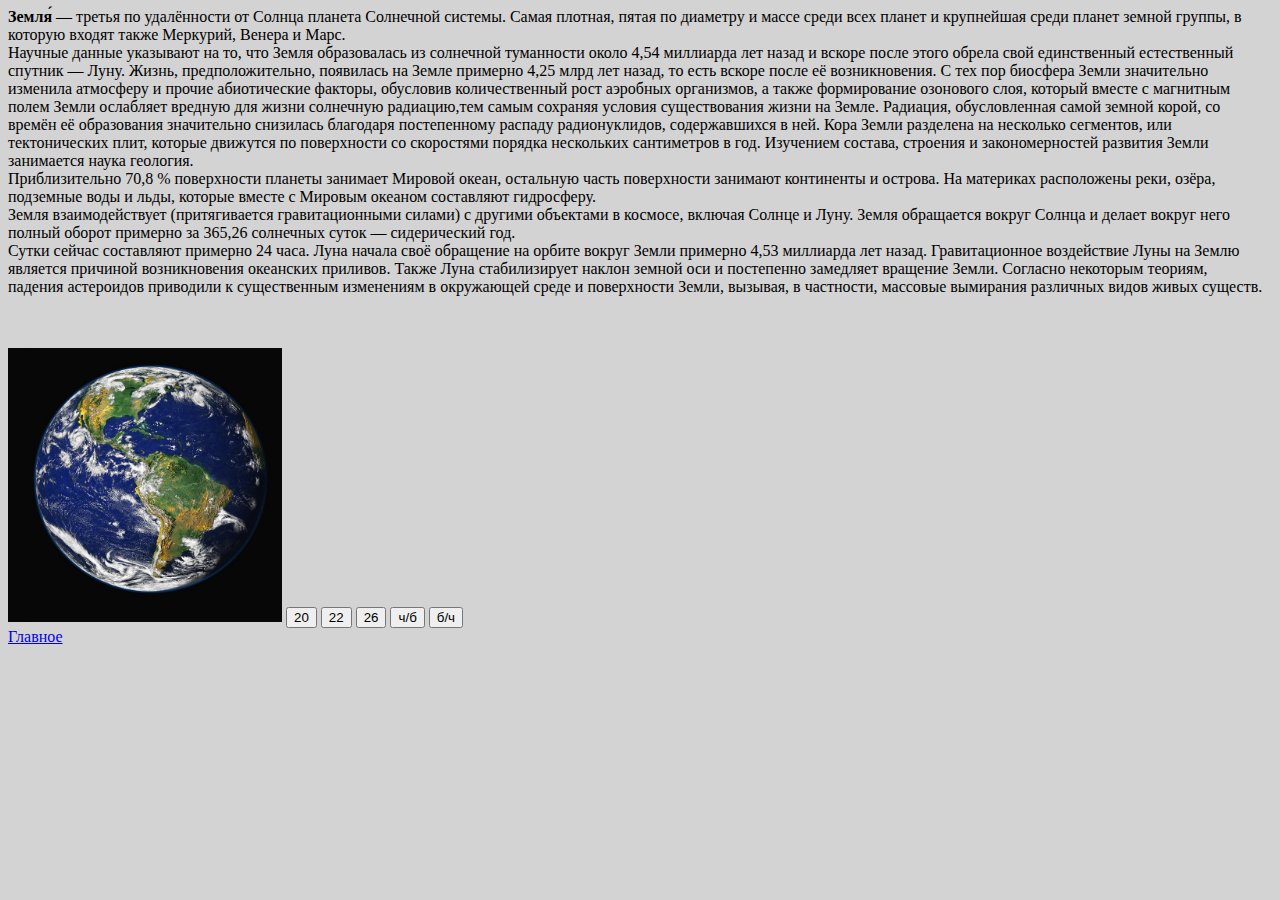
<file: zemla.html>
<html>
<head>
<title>
Земля
</title>
<link rel ="stylesheet" type="text/css" href="style.css">
</head>
<body>
		<p id = "one"> <b>Земля́</b> — третья по удалённости от Солнца планета Солнечной системы. Самая плотная, пятая по диаметру и массе среди всех планет и крупнейшая среди планет земной группы, в которую входят также Меркурий, Венера и Марс.
<br>Научные данные указывают на то, что Земля образовалась из солнечной туманности около 4,54 миллиарда лет назад и вскоре после этого обрела свой единственный естественный спутник — Луну. Жизнь, предположительно, появилась на Земле примерно 4,25 млрд лет назад, то есть вскоре после её возникновения. С тех пор биосфера Земли значительно изменила атмосферу и прочие абиотические факторы, обусловив количественный рост аэробных организмов, а также формирование озонового слоя, который вместе с магнитным полем Земли ослабляет вредную для жизни солнечную радиацию,тем самым сохраняя условия существования жизни на Земле. Радиация, обусловленная самой земной корой, со времён её образования значительно снизилась благодаря постепенному распаду радионуклидов, содержавшихся в ней. Кора Земли разделена на несколько сегментов, или тектонических плит, которые движутся по поверхности со скоростями порядка нескольких сантиметров в год. Изучением состава, строения и закономерностей развития Земли занимается наука геология.</br>
Приблизительно 70,8 % поверхности планеты занимает Мировой океан, остальную часть поверхности занимают континенты и острова. На материках расположены реки, озёра, подземные воды и льды, которые вместе с Мировым океаном составляют гидросферу.
<br>Земля взаимодействует (притягивается гравитационными силами) с другими объектами в космосе, включая Солнце и Луну. Земля обращается вокруг Солнца и делает вокруг него полный оборот примерно за 365,26 солнечных суток — сидерический год.</br>
Сутки сейчас составляют примерно 24 часа. Луна начала своё обращение на орбите вокруг Земли примерно 4,53 миллиарда лет назад. Гравитационное воздействие Луны на Землю является причиной возникновения океанских приливов. Также Луна стабилизирует наклон земной оси и постепенно замедляет вращение Земли. Согласно некоторым теориям, падения астероидов приводили к существенным изменениям в окружающей среде и поверхности Земли, вызывая, в частности, массовые вымирания различных видов живых существ.</br>
<br><br> </p>
<img src ="img/Zemly.jpg" width="274" height="274">
<button onclick = "fontsize20()" > 20 </button>
	<button onclick = "fontsize22()" > 22 </button>
	<button onclick = "fontsize26()" > 26 </button>
	<button onclick = "чб()" > ч/б </button>
	<button onclick = "бч()" > б/ч </button>
	<script>
function fontsize20 (){
	var elem = document.getElementById ("one");
	elem.style.fontSize = 20;
}
function fontsize22 (){
	var elem = document.getElementById ("one");
	elem.style.fontSize = 22;
}
function fontsize26 (){
	var elem = document.getElementById ("one");
	elem.style.fontSize = 26;
}
function чб (){
	var elem = document.getElementById ("one");
	elem.style.background = "white";
	elem.style.color = "black";
}
function бч (){
	var elem = document.getElementById ("one");
	elem.style.background = "black";
	elem.style.color = "white";
}
</script>
<br><a href = "index.html">Главное</a></br>
</body>
</html>
</file>
<file: style.css>
.left {
    width: 15%;
    height: 600px;    
background-color:#FFD700;
    text-align:left;
    font-family-arial:sens-serif;
    float:left;
    }

	

    .mid {
    background-color:blue;
    padding 40px;
    font-family-arial:sens-serif}



    .flooter {
    background-color :red;
    text align :right;
    height:200px;}

       li {
background-color:;}


body{background:#7CFC00 }
    .left {
    width: 15%;
    height: 600px;
 /*   background-color:#32CD32;*/
    text-align:left;
    font-family-arial:sens-serif;
    float:left;}



@media screen and (max-width:3840px) and (max-height:2160px){
 body{background:#FF00FF;}
 .left {
    width: 15%;
    height: 600px;
    background-color:#EE82EE;
    text-align:left;
    font-family-arial:sens-serif;
    float:left;}
h1 {
background-color:#DA70D6;}
.phone {background: red; url(img/sl1920.jpg) no-repeat;
width: 10px;
height:0px;
margin-left:290px;
}

@media screen and (max-width:2560px) and (max-height:1440px){
 body{background:#20B2AA;}
 .left {
    width: 15%;
    height: 600px;
    background-color:#00FFFF;
    text-align:left;
    font-family-arial:sens-serif;
    float:left;}
h1 {
background-color:#00CED1;}
}
.phone {background: red; url(img/sl1920.jpg) no-repeat;
width: 10px;
height:0px;
margin-left:385px;
}
@media screen and (max-width:1920px) and (max-height:1080px){
body{background:#7CFC00;
}
    .left {
    width: 15%;
    height: 600px;
    background-color:#32CD32;
    text-align:left;
    font-family-arial:sens-serif;
    float:left;}
h1 {
background-color:#ADFF2F;}

.phone {background: red; url(img/sl1920.jpg) no-repeat;
width: 10px;
height:0px;
margin-left:240px;
}

@media screen and (max-width:1400px) and (max-height:1050px){
body{background:#FFC0CB} 
.left {
    width: 15%;
    height: 600px;
    background-color:#FF69B4;
    text-align:left;
    font-family-arial:sens-serif;
    float:left;}
h1 {
background-color:#FF1493;}
.phone {background: red; url(img/sl1400.png) no-repeat;
width: 10px;
height:0px;
margin-left:210px;
}

@media screen and (max-width:1280px) and (max-height:1024px){
body{background:#D3D3D3} 
   .left {
    width: 15%;
    height: 600px;
    background-color:#808080;
    text-align:left;
    font-family-arial:sens-serif;
    float:left;}
h1 {
background-color:#708090;}

.phone {background: red; url(img/sl1400.png) no-repeat;
width: 10px;
height:0px;
margin-left:195px;
}

@media screen and (max-width:800px) and (max-height:600px){
body{background:yellow;}
    .left {
    width: 30%;
    height: 900px;
    background-color:#FFD700;
    text-align:left;
    font-family-arial:sens-serif;
    float:left;}

h1 {
background-color:#FFA500;}
.phone {background: red; url(img/sl1400.png) no-repeat;
width: 10px;
height:0px;
margin-left:235px;
}
</file>
